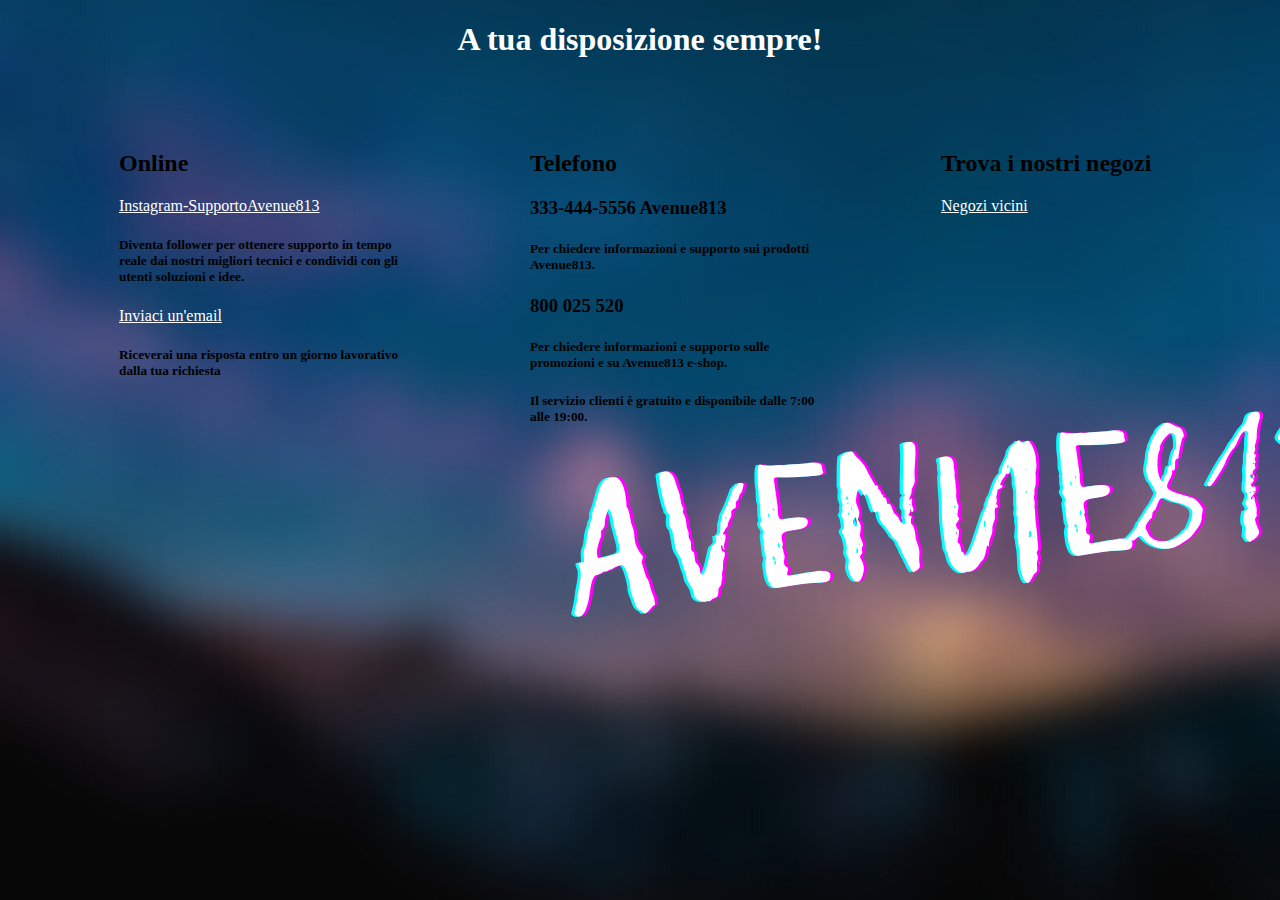
<file: Avenue813/contatti.html>
<!DOCTYPE html>
<html>
<head>
<meta charset="UTF-8">
<title>Contact us</title>
<link  rel="stylesheet" href="contatticss.css">
</head>
<body>
<h1 align="center">A tua disposizione sempre!</h1>
   
   
    
    <div class="posizione"> 
    
      <h2>Online</h2>
    
      <a href="https://www.instagram.com/">Instagram-SupportoAvenue813</a>
      <h5>Diventa follower per ottenere supporto in tempo reale dai nostri migliori tecnici e condividi con gli utenti soluzioni e idee.</h5>
      

      
      <a href="../PaginaContatti/supportoemail.html">Inviaci un'email</a>
      <h5>Riceverai una risposta entro un giorno lavorativo dalla tua richiesta</h5>
     
      </div>
      
          <div class="posizione">
          
          <h2>Telefono</h2>
          
          
          <h3>333-444-5556 Avenue813</h3>
          <h5>Per chiedere informazioni e supporto sui prodotti Avenue813.</h5>
          
          
          
          <h3>800 025 520</h3>
          <h5>Per chiedere informazioni e supporto sulle promozioni e su Avenue813 e-shop.</h5>
          <h5>Il servizio clienti è gratuito e disponibile dalle 7:00 alle 19:00.</h5>
          
          </div>
          
              <div class="posizione">
              <h2>Trova i nostri negozi</h2>
              <a href="https://www.google.it/maps">Negozi vicini</a>
              </div>
          
        
</body>
</html>
</file>
<file: Avenue813/contatticss.css>
@charset "UTF-8";

div.posizione {
float:left; margin-left:111px; margin-bottom:30px; width: 300px; margin-top: 50px;

}

body {
	background-image: URL(immagini/AVENUE813.png);
 	
}
a:link{
	color:white;
}
a:visited{
	color:yellow;
}
a:hover{
	color:#6495ed;
}
h1{
	color:white;
}
</file>
